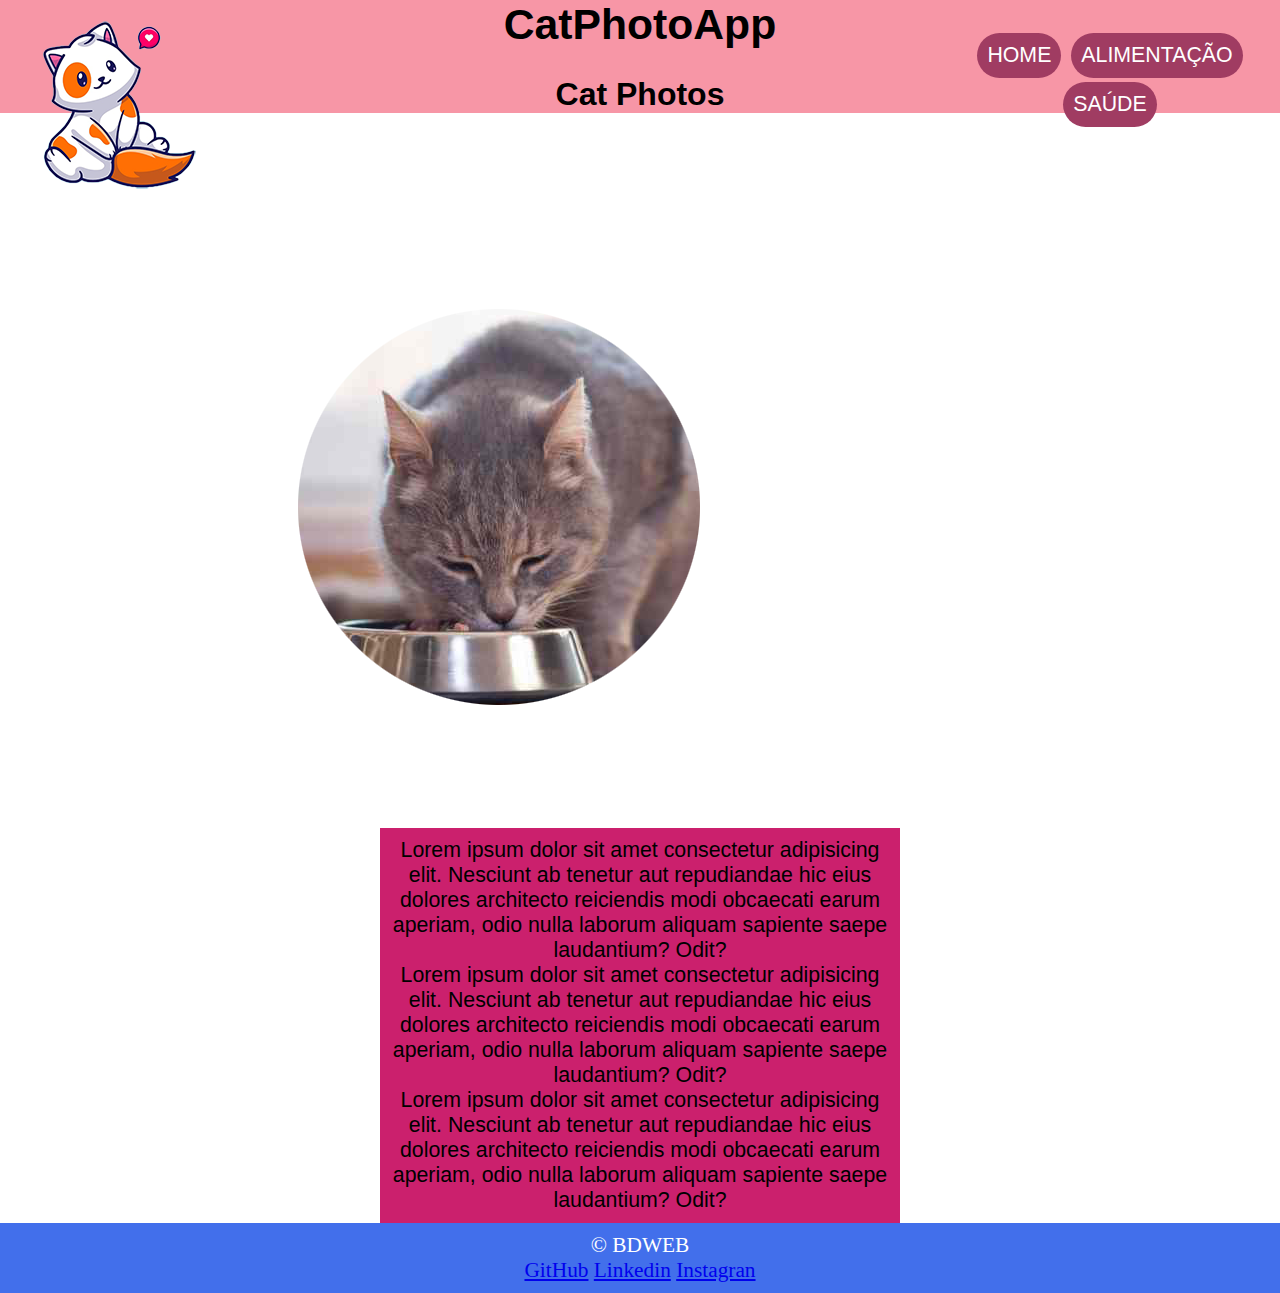
<file: alimentacao.html>
<!DOCTYPE html>
<html lang="pt-br">
<head>
    <meta charset="UTF-8">
    <meta http-equiv="X-UA-Compatible" content="IE=edge">
    <meta name="viewport" content="width=device-width, initial-scale=1.0">

    <link rel="stylesheet" href="css/style.css" />

    <title>Document</title>
</head>

<script src="script/script.js"></script>

<body>
    <header>
        <h1>CatPhotoApp</h1>
        <h2>Cat Photos</h2>

        <img id="cat-topo"
        src="imagens/cat-1.png"
        alt="
      drawing of a loving cat"/>

      <nav id="menu">
        <ul>
          <li
            onmouseover="mudaFoto('imagens/cat-health.png')"
            onmouseout="mudaFoto('imagens/cat-playing.png')"
          >
            <a href="index.html">Home</a>
          </li>
          <li
            onmouseover="mudaFoto('imagens/cat-playing.png')"
            onmouseout="mudaFoto('imagens/cat-health.png')"
          >
            <a href="alimentacao.html">Alimentação</a>
          </li>
          <li
            onmouseover="mudaFoto('imagens/cat-1.png')"
            onmouseout="mudaFoto('imagens/cat-playing.png')"
          >
            <a href="saude.html">Saúde</a>
          </li>
        </ul>
      </nav>
      </header>
      <section>
        <img id="cat-heat" src="imagens/cat-heat.png" alt="">
      </section>

      <div id="text">
        <p>Lorem ipsum dolor sit amet consectetur adipisicing elit. Nesciunt ab tenetur aut repudiandae hic eius dolores architecto reiciendis modi obcaecati earum aperiam, odio nulla laborum aliquam sapiente saepe laudantium? Odit?</p>
        <p>Lorem ipsum dolor sit amet consectetur adipisicing elit. Nesciunt ab tenetur aut repudiandae hic eius dolores architecto reiciendis modi obcaecati earum aperiam, odio nulla laborum aliquam sapiente saepe laudantium? Odit?</p>
        <p>Lorem ipsum dolor sit amet consectetur adipisicing elit. Nesciunt ab tenetur aut repudiandae hic eius dolores architecto reiciendis modi obcaecati earum aperiam, odio nulla laborum aliquam sapiente saepe laudantium? Odit?</p>
      </div>
    <footer>
        <p>&copy; BDWEB <br>
        <a href="https://www.github.com/brunodyegoweb" > <i class="ri-github-fill"></i >GitHub</a>
        <a href="https://www.linkedin.com/in/brunodyegoweb" ><i class="ri-linkedin-fill"></i >Linkedin</a>
        <a href="https://www.instagran.com/brunodyegoweb?r=nametag" > <i class="ri-instagram-line"></i >Instagran</a>
      </p>
      </footer>
</body>
</html>
</file>
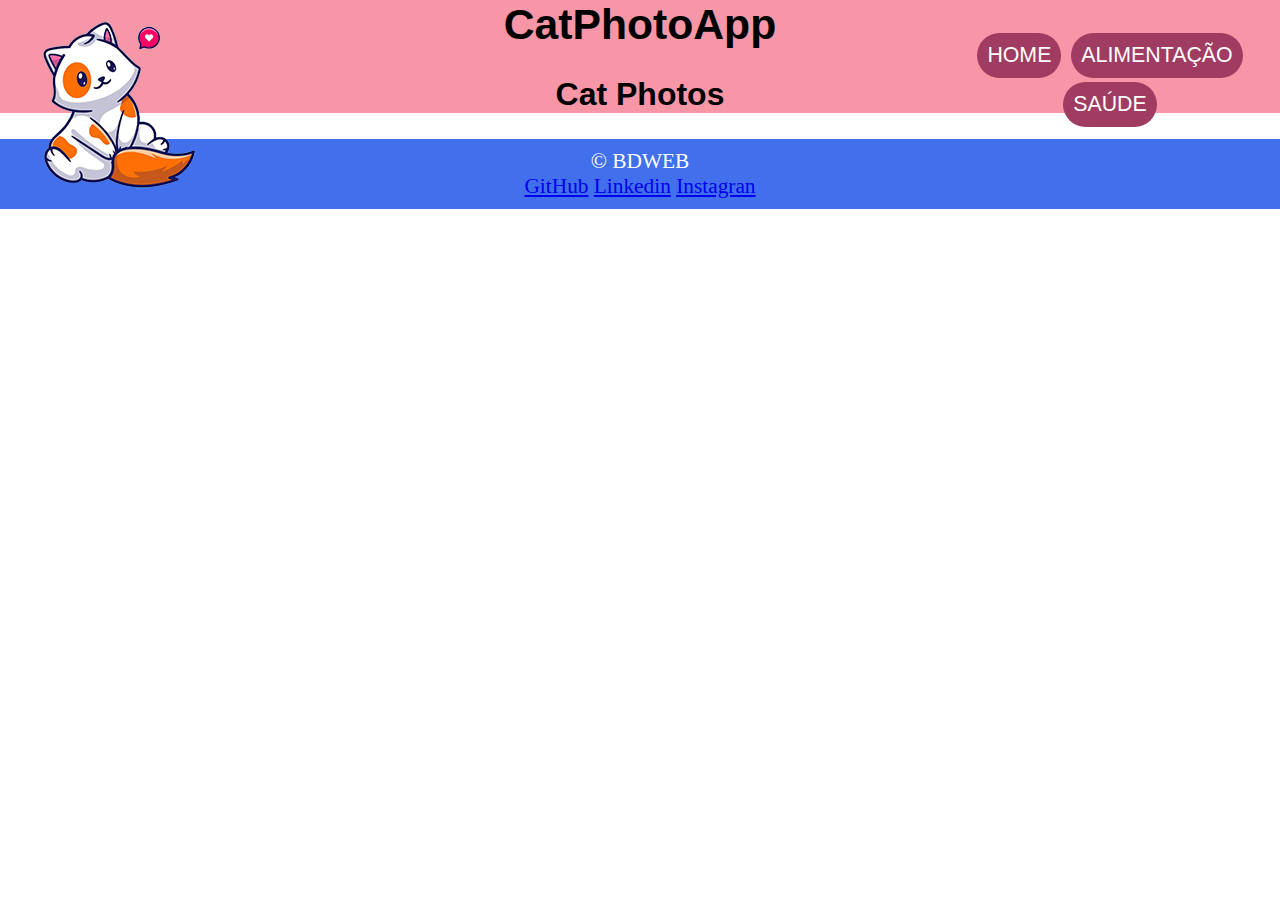
<file: saude.html>
<!DOCTYPE html>
<html lang="pt-br">
<head>
    <meta charset="UTF-8">
    <meta http-equiv="X-UA-Compatible" content="IE=edge">
    <meta name="viewport" content="width=device-width, initial-scale=1.0">

    <link rel="stylesheet" href="css/style.css" />
    <title>Document</title>
</head>

<script src="script/script.js"></script>

<body>
    <header>
        <h1>CatPhotoApp</h1>
        <h2>Cat Photos</h2>

        <img id="cat-topo"
        src="imagens/cat-1.png"
        alt="
      drawing of a loving cat"
      />  

        <nav id="menu">
          <ul>
            <li
              onmouseover="mudaFoto('imagens/cat-health.png')"
              onmouseout="mudaFoto('imagens/cat-playing.png')"
            >
              <a href="index.html">Home</a>
            </li>
            <li
              onmouseover="mudaFoto('imagens/cat-playing.png')"
              onmouseout="mudaFoto('imagens/cat-health.png')"
            >
              <a href="alimentacao.html">Alimentação</a>
            </li>
            <li
              onmouseover="mudaFoto('imagens/cat-1.png')"
              onmouseout="mudaFoto('imagens/cat-playing.png')"
            >
              <a href="saude.html">Saúde</a>
            </li>
          </ul>
        </nav>
      </header>
    <footer>
        <p>&copy; BDWEB <br>
        <a href="https://www.github.com/brunodyegoweb" > <i class="ri-github-fill"></i >GitHub</a>
        <a href="https://www.linkedin.com/in/brunodyegoweb" ><i class="ri-linkedin-fill"></i >Linkedin</a>
        <a href="https://www.instagran.com/brunodyegoweb?r=nametag" > <i class="ri-instagram-line"></i >Instagran</a>
      </p>
      </footer>
</body>
</html>
</file>
<file: css/style.css>
h1, p, body, button {
    margin: 0; /*resetando */
}

body {
    background:	white;
    font: Normal 16pt arial;
    color:black;
    text-align: center;
}

header {
    background: rgb(247, 150, 166);   
}

nave#menu {
    display: block; /*permite que o menu flutue pela página*/
}

nav#menu ul {
    list-style: none; /*retira os marcadores*/
    text-transform: uppercase;
    position: absolute; /*flutua dentro dapágina*/
    top: 10px;
    left: 900px;   
}

nav#menu li {
    display: inline-block; /*um ao lado outro*/
    background-color: #a03c62;
    border-radius: 50px;
    padding: 10px;
    margin: 2px;
    transition: background-color 1s;
}

nav#menu li:hover {
    background-color: rgb(226, 108, 108);
}

nav#menu a {
    color: white;
    text-decoration: none;
}

nav#menu a:hover {
    color: rgba(135, 6, 124, 0.483);
    text-decoration: underline;
}
img#cat-topo {
    display: block;
    position: absolute; /*flutua dentro dapágina*/
    top: -15px;
    left: -10px; 
}

ul, ol {
    list-style: none;
}

footer {
    background: rgb(66, 111, 235); 
    font-family: 'Amatic SC', cursive;
    color: white;
    padding: 10px;
}

a:hover {
    color: white;
    text-decoration: underline;
}

div#text {
    background-color: rgb(203, 32, 109);
    width: 500px;
    margin: auto;
    padding: 10px;
}
</file>
